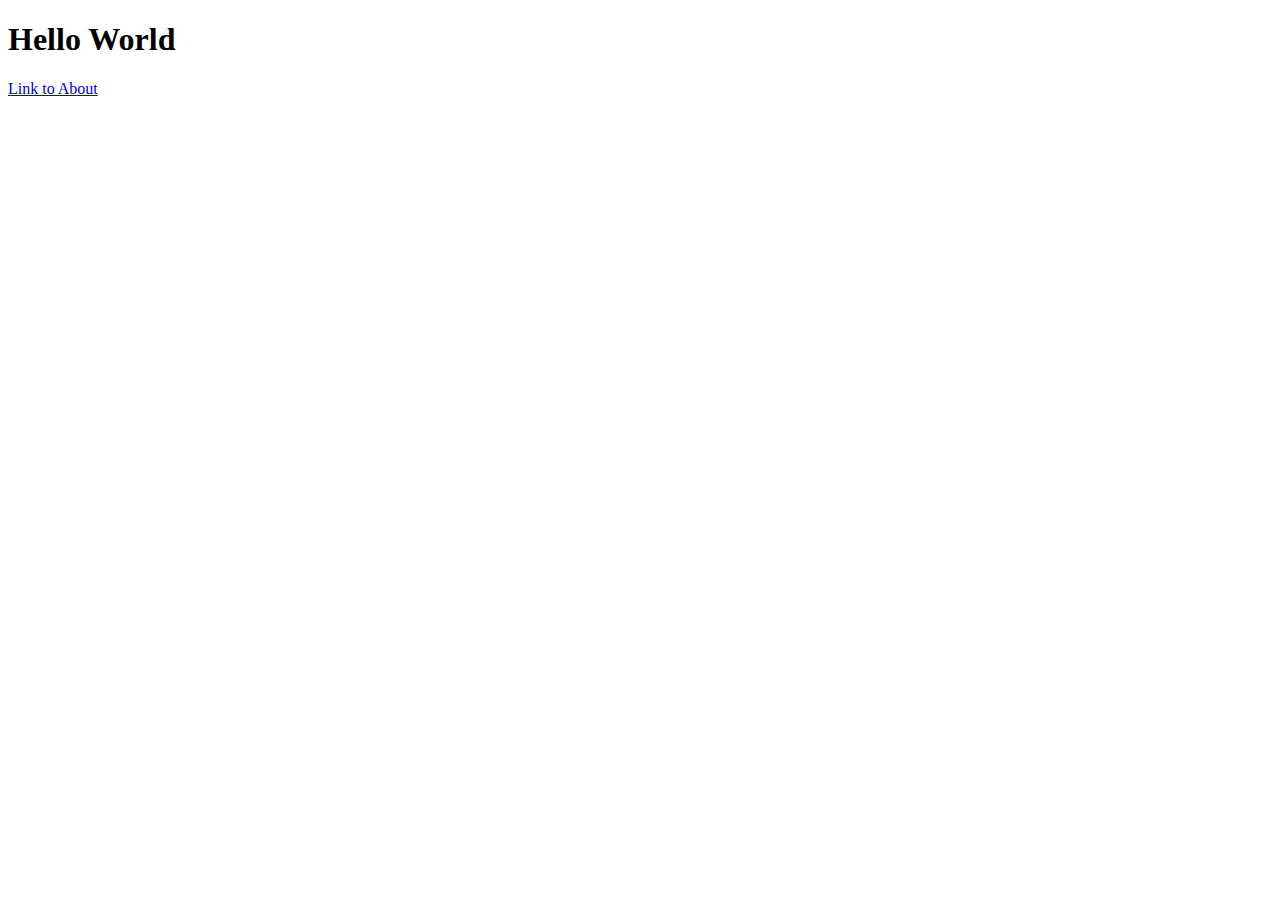
<file: test/index.html>
<!DOCTYPE html>
<html lang="en">

<head>
  <meta charset="UTF-8">
  <meta name="viewport" content="width=device-width, initial-scale=1">
  <title></title>
  <link href="style.css" rel="stylesheet">
</head>

<body>
  <h1>Hello World</h1>

  <a href="/about.html">Link to About</a>
</body>

</html>
</file>
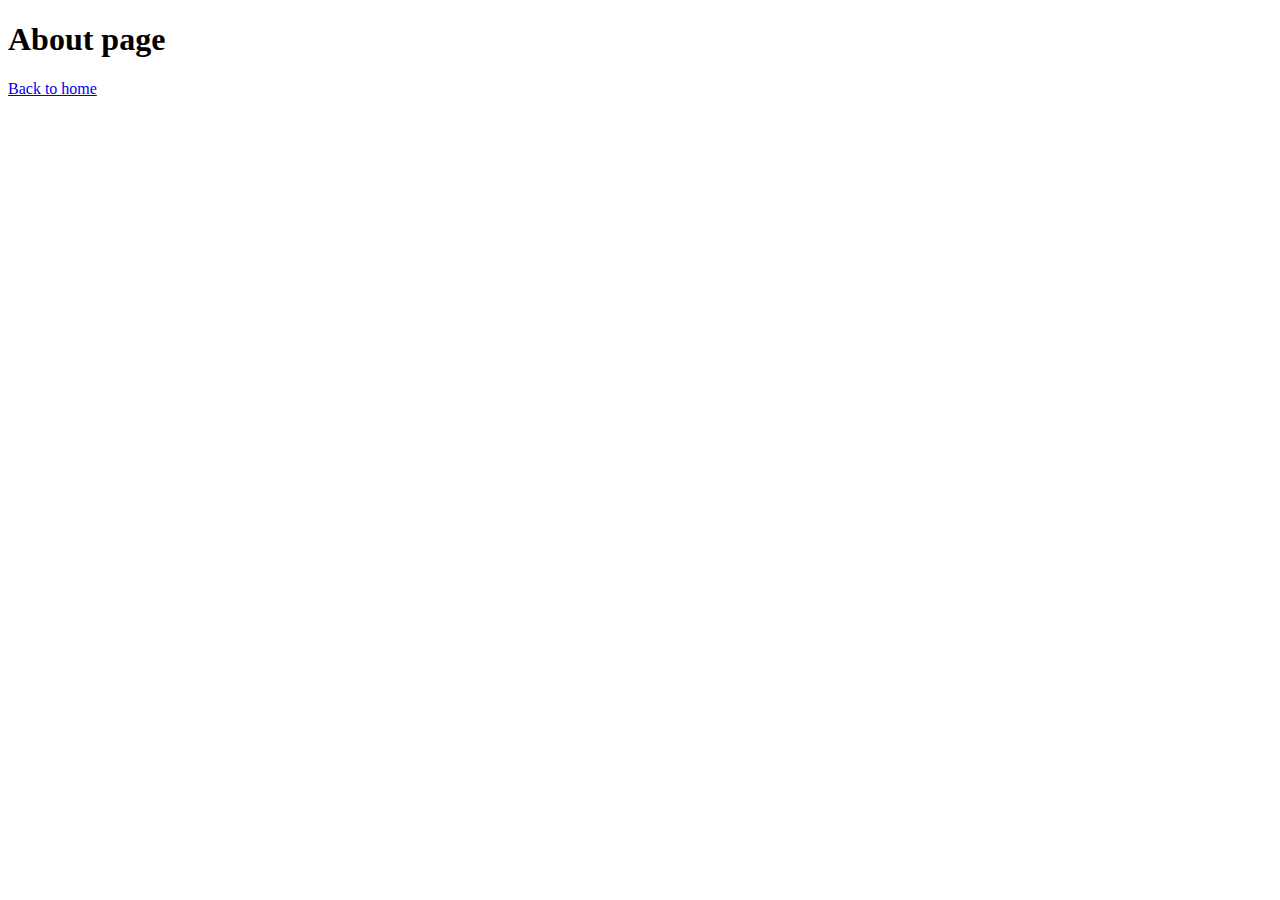
<file: test/about.html>
<!DOCTYPE html>
<html lang="en">

<head>
  <meta charset="UTF-8">
  <meta name="viewport" content="width=device-width, initial-scale=1">
  <title></title>
  <link href="style.css" rel="stylesheet">
</head>

<body>
  <h1>About page</h1>

  <a href="/">Back to home</a>


</body>

</html>
</file>
<file: test/style.css>
body {
  /* background-color: red; */
}
</file>
